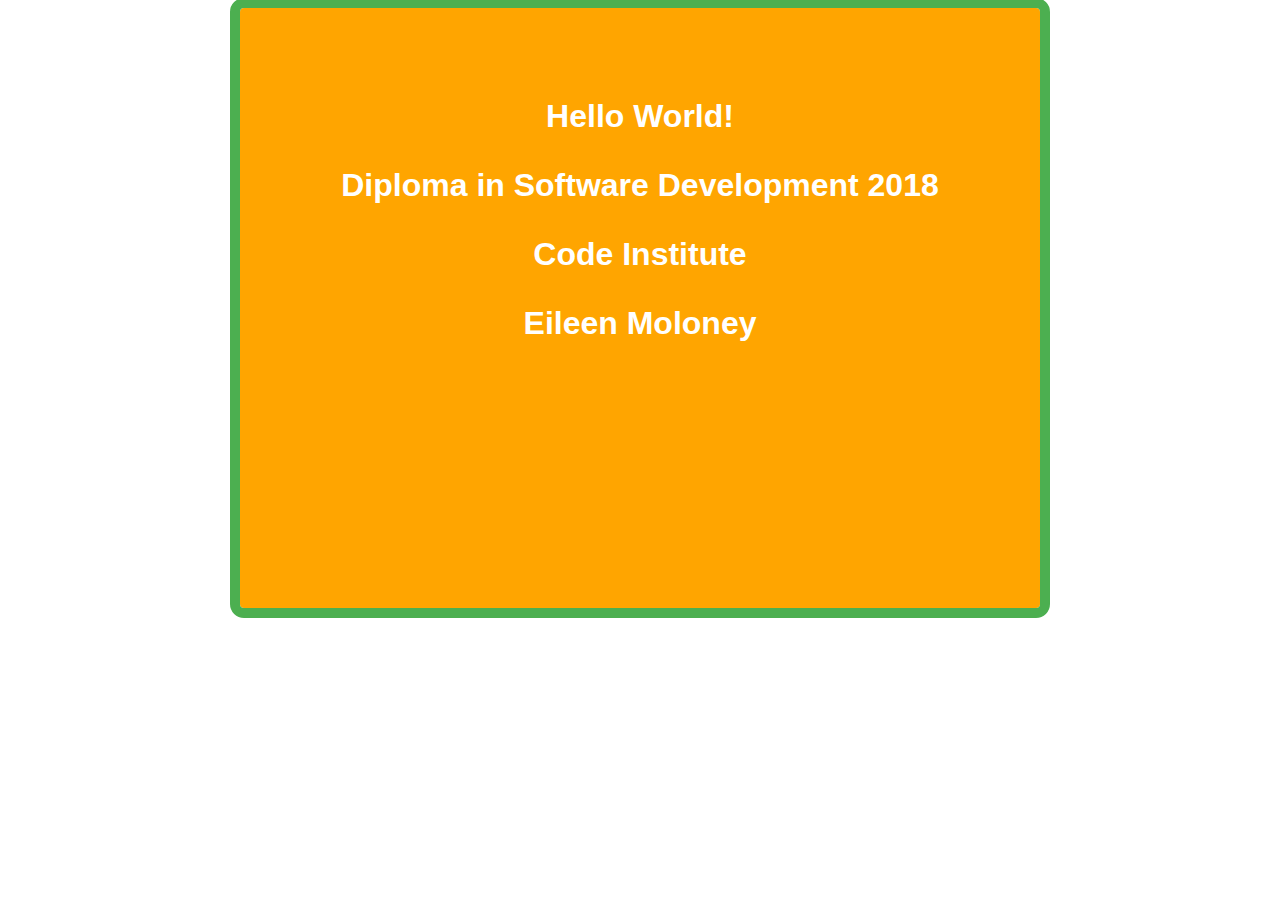
<file: index.html>
<html lang="en-us">

<head>
<meta charset="utf-8">
<title>Irish Tech Talk</title>
<style type="text/css">
#mainContent {
	font-family: Arial, Helvetica, sans-serif;
	font-size: xx-large;
	font-weight: bold;
	width: 800px;
    height: 600px;
    margin: auto;
	background-color: orange;
	border-radius: 4px;
	outline: #4CAF50 solid 10px;
	text-align: center;

}
.center {
    position: relative;
    left: 0;
    top: 15%;
    width: 100%;
   
    
    color:white;
}
</style>
</head>
<body>
	<div id= "mainContent">
		<p class="center"> Hello World! </p>
		<p class="center">Diploma in Software Development 2018</p>
		<p class="center">Code Institute</p>
		<p class="center">Eileen Moloney</p>
		
		
	</div>
	
</body>
</html>
</file>
<file: firstmob.html>
<!DOCTYPE html>
<html lang="en">
<head>
    <meta charset="UTF-8">
    <meta name="viewport" content="width=device-width, initial-scale=1.0">
    <meta http-equiv="X-UA-Compatible" content="ie=edge">
    <link rel="stylesheet" href="first.css" type="text/css"/>
    <title>Document</title>
</head>
<body>
    <div class="container"></div>
    <div class="column"></div>
    <div class="column"></div>
    <div class="column"></div>
    
    
</body>
</html>
</file>
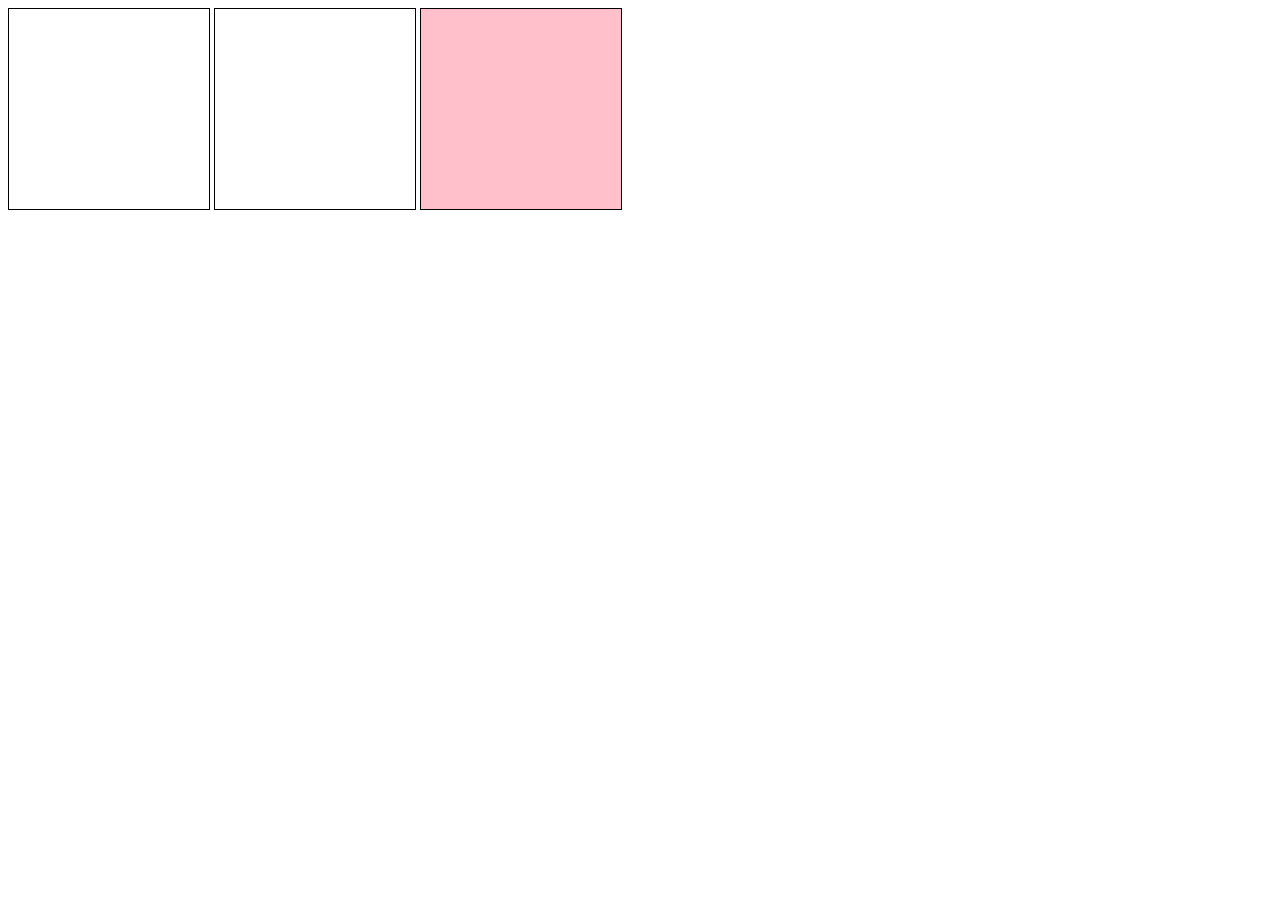
<file: test.html>
<!DOCTYPE html>
<html lang="en">
<head>
    <meta charset="UTF-8">
    <meta name="viewport" content="width=device-width, initial-scale=1.0">
    <meta http-equiv="X-UA-Compatible" content="ie=edge">
    <link rel="stylesheet" href="main.css" type="text/css"/>
    <title>Document</title>
</head>
<body>
    <div class="container"></div>
    <div class="box mobile"></div>
    <div class="box tablet"></div>
    <div class="box Desktop"></div>
    
    
</body>
</html>
</file>
<file: first.css>
.column {
    float: left;
    width: 100%;
    height:50px;
    background-color: black;
    margin: 10px 0;
}

@media (min-width: 768px) {
    .column {
        background: blue;
        width: 30%;
        margin: 10px;
    }
}
@media (min-width: 992px) {
    .column {
        background-color: pink;
    }
}
</file>
<file: main.css>
.box {
    width: 200px;
    height: 200px;
    border: 1px solid #000;
    display: inline-block;
}

/* media queries */

@media (max-width: 767px) {
    .mobile {
        background-color: blue;
    }
}
@media (max-width: 768px) and (max-width: 991px) {
    .tablet {
        background-color: orange;
    }
}

@media (min-width: 992px) and (max-width: 1800px) {
    .Desktop {
        
        background-color: pink;
    }
    }
}
</file>
